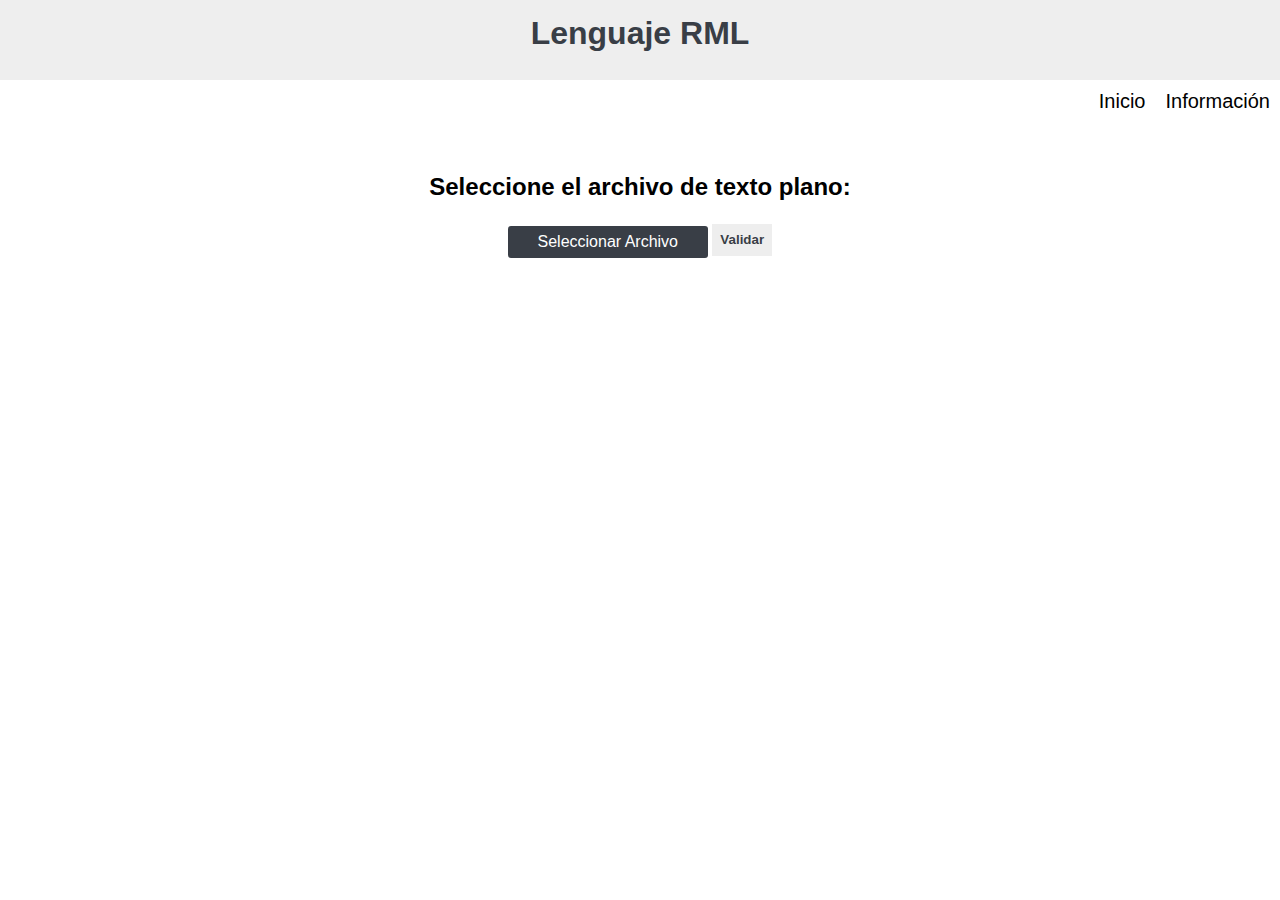
<file: index.html>
<!DOCTYPE html>
<html lang="en">
<head>
    <meta charset="UTF-8">
    <meta name="viewport" content="width=device-width, initial-scale=1.0">
    <link rel="stylesheet" href="css/style.css">
    <title>Lenguaje RML</title>
</head>
<body>
    <header>
        <h1><a href="index.html">Lenguaje RML</a></h1>
    </header>
    <nav>
        <ul>
            <li><a href="informacion.html">Información</a></li>
            <li><a href="index.html">Inicio</a></li>
        </ul>
    </nav>
    <section>
        <h2>Seleccione el archivo de texto plano: </h2>
        <div id="contentArchivo" class="archivo">
            <input type="file" id="archivoTexto">
        </div>
        <button onclick="iniciarValidacion()">Validar</button>
        <div id="barra"><p id="mensajes"></p></div>
        <textarea  id="consola" spellcheck="false"></textarea>
    </section>
    <p id="contenido"> <span id="error"></span></p>
    <script src="js/tabla.js"></script>
    <script src="js/validaLenguaje.js"></script>
</body>
</html>









    <!-- <p id="contenido3"></p>


    <button onclick="probar()">probar</button> -->
</file>
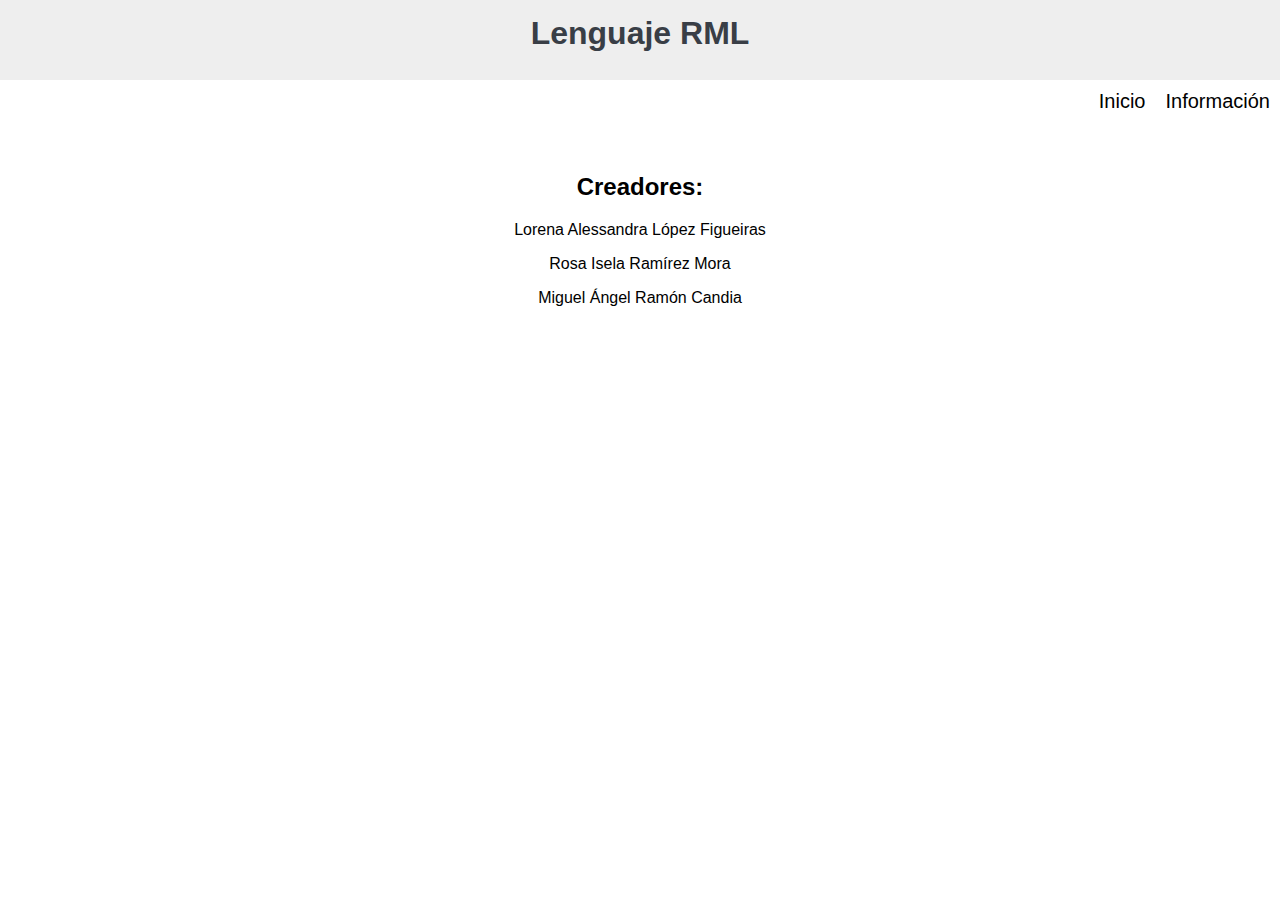
<file: informacion.html>
<!DOCTYPE html>
<html lang="en">
<head>
    <meta charset="UTF-8">
    <meta name="viewport" content="width=device-width, initial-scale=1.0">
    <link rel="stylesheet" href="css/style.css">
    <title>Lenguaje RML</title>
</head>
<body>
    <header>
        <h1><a href="index.html">Lenguaje RML</a></h1>
    </header>

    <nav>
        <ul>
            <li><a href="informacion.html">Información</a></li>
            <li><a href="index.html">Inicio</a></li>
        </ul>
    </nav>

    <section>
        <h2>Creadores:</h2>
        <p>Lorena Alessandra López Figueiras</p>
        <p>Rosa Isela Ramírez Mora</p>
        <p>Miguel Ángel Ramón Candia</p>
    </section>
    

</body>
</html>
</file>
<file: css/style.css>
*{
    box-sizing: border-box;
}

body{
    margin: 0px;
    font-family: -apple-system, BlinkMacSystemFont, 'Segoe UI', Roboto, Oxygen, Ubuntu, Cantarell, 'Open Sans', 'Helvetica Neue', sans-serif;
}

header{
    display: flex;
    align-items: center;
    padding: 0px;
    height: 80px;
    background-color: #eeeeee;
}

header h1{
    margin: 0px;
    width: 100%;
    height: 50px;
    color: #393e46;
    text-align: center; 
}

nav{
    margin: 0px;
}

nav ul{
    display: flex;
    flex-flow: row-reverse;
    margin: 0px;
    padding: 0px;
    list-style: none;
}

nav li{
    margin: 5px;
    padding: 5px;
    font-size: 20px;
}

nav li a{
    text-decoration: none;
    color: inherit;
}

section{
    margin: 50px auto;
    width: 70%;
    text-align: center;
}

#mensajes{
    display: none;
    height: 25px;
    color: 393e46;
    background-color: #c4fb6d;
}

.archivo{
    position: relative;
    display: inline-block;
}

.archivo::before{
    background-color: #393e46;
    color: white;
    display: flex;            
    justify-content: center;
    align-items: center;
    border-radius: 3px;
    content: 'Seleccionar'; /* testo por defecto */
    position: absolute;
    left: 0;
    right: 0;
    top: 0;
    bottom: 0;                
}
   
input[type="file"] {
    opacity: 0;
    width: 200px;
    height: 32px;
    display: inline-block;            
}
   
  #contentArchivo::before {
    content: 'Seleccionar Archivo';
  }
   

#contenido{
    background-color: burlywood;
    white-space: pre;
    display: none;
    text-align: center;
    font-weight: bold;
    height: 25px;
}

#consola{
    display: none;
    margin: 10px 0px;
    height: 150px;
    width: 50%;
    text-align: center;
}

a{
    text-decoration: none;
    color: inherit;
}

#error{
    color: red;
    font-weight: bold;
}

button{
    position: relative;
    top: 3px;
    margin: 0px;
    border: none;
    height: 32px;
    width: 60px;
    color:  #393e46;
    font-weight: bolder;
    background-color: #eeeeee;
    cursor: pointer;
}

button:click {
    border: red solid 2px;
}



/*https://colorhunt.co/palette/196224*/
</file>
